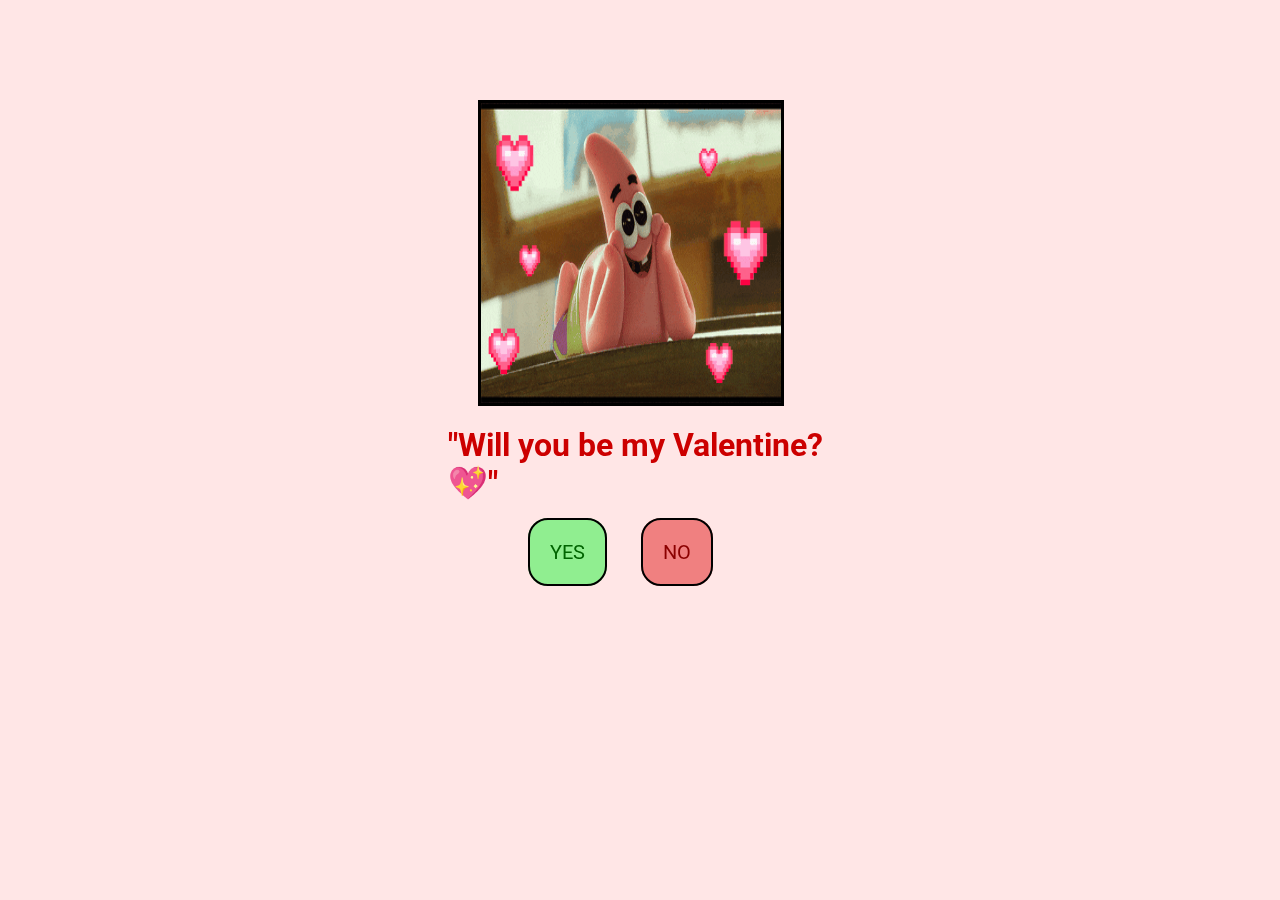
<file: index.html>
<!DOCTYPE html>
<html lang="en">
<head>
    <meta charset="UTF-8">
    <meta name="viewport" content="width=device-width, initial-scale=1.0">
    <title>My Valentine</title>
    <link rel="preconnect" href="https://fonts.googleapis.com">
<link rel="preconnect" href="https://fonts.gstatic.com" crossorigin>
<link href="https://fonts.googleapis.com/css2?family=Jost:ital,wght@0,100..900;1,100..900&family=Playfair+Display+SC:ital,wght@0,400;0,700;0,900;1,400;1,700;1,900&family=Roboto:ital,wght@0,100..900;1,100..900&display=swap" rel="stylesheet">
<link rel="stylesheet" href="style.css">
</head>
<body>
    <div class="main">
        <div class="container">
            <img src="In Love Hearts GIF by SpongeBob SquarePants.gif" alt="">
            <h1>"Will you be my Valentine? 💖"</h1>
            <div class="input">
              <a href="final.html" class="yes">YES</a> 
              <a href="step2.html" class="no1">NO</a>
            </div>
        </div>
    </div>
</body>
</html>
</file>
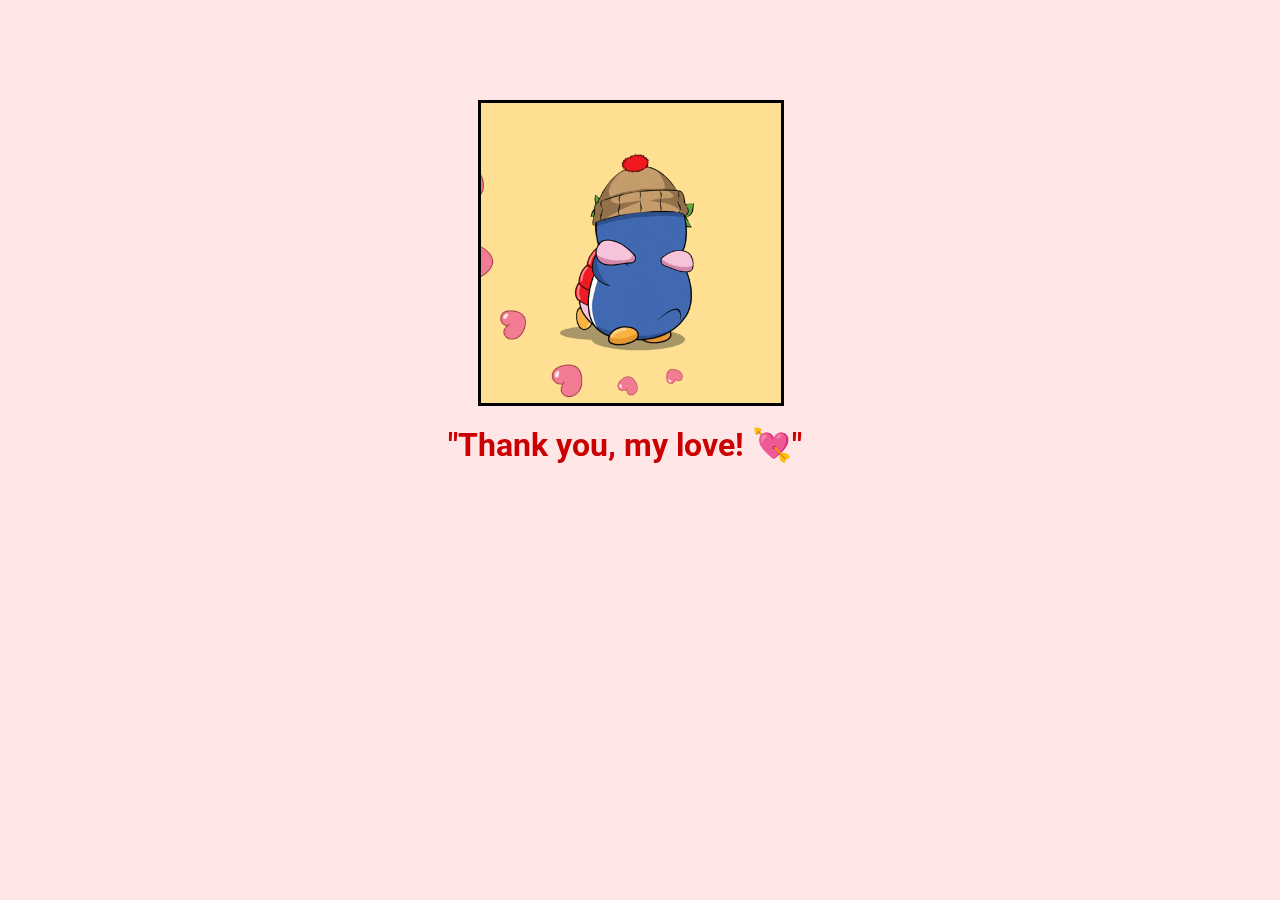
<file: final.html>
<!DOCTYPE html>
<html lang="en">
<head>
    <meta charset="UTF-8">
    <meta name="viewport" content="width=device-width, initial-scale=1.0">
    <title>My Valentine</title>
    <link rel="preconnect" href="https://fonts.googleapis.com">
<link rel="preconnect" href="https://fonts.gstatic.com" crossorigin>
<link href="https://fonts.googleapis.com/css2?family=Jost:ital,wght@0,100..900;1,100..900&family=Playfair+Display+SC:ital,wght@0,400;0,700;0,900;1,400;1,700;1,900&family=Roboto:ital,wght@0,100..900;1,100..900&display=swap" rel="stylesheet">
<link rel="stylesheet" href="style.css">
</head>
<body>
    <div class="main">
        <div class="container">
            <img src="I Love You Hug GIF by Pudgy Penguins.gif" alt="">
            <h1>"Thank you, my love! 💘"</h1> 
        </div>
    </div>
</body>
</html>
</file>
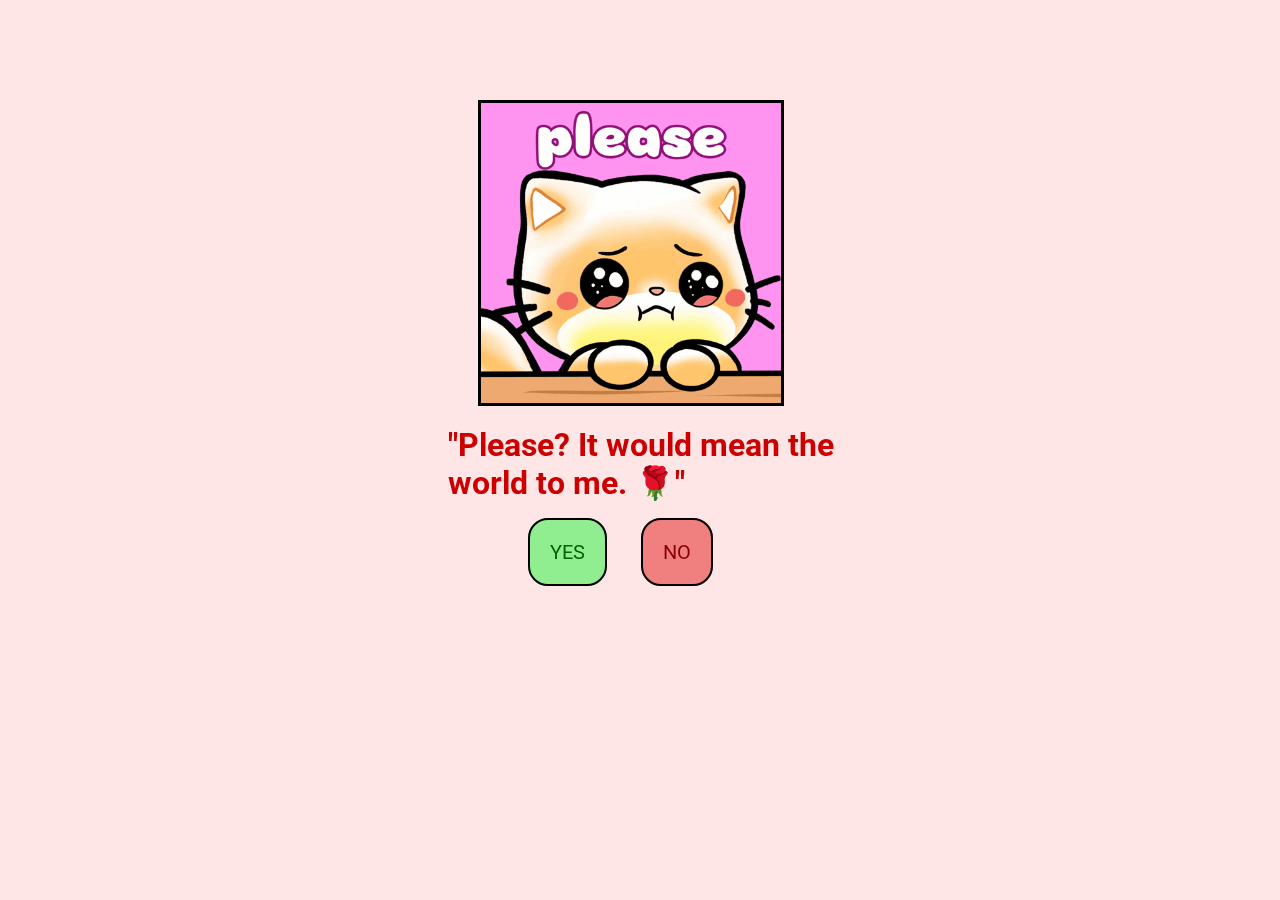
<file: step2.html>
<!DOCTYPE html>
<html lang="en">
<head>
    <meta charset="UTF-8">
    <meta name="viewport" content="width=device-width, initial-scale=1.0">
    <title>My Valentine</title>
    <link rel="preconnect" href="https://fonts.googleapis.com">
<link rel="preconnect" href="https://fonts.gstatic.com" crossorigin>
<link href="https://fonts.googleapis.com/css2?family=Jost:ital,wght@0,100..900;1,100..900&family=Playfair+Display+SC:ital,wght@0,400;0,700;0,900;1,400;1,700;1,900&family=Roboto:ital,wght@0,100..900;1,100..900&display=swap" rel="stylesheet">
<link rel="stylesheet" href="style.css">
</head>
<body>
    <div class="main">
        <div class="container">
            <img src="Cat Love GIF by Mochimons.gif" alt="">
            <h1>"Please? It would mean the world to me. 🌹"</h1>
            <div class="input">
            <a href="final.html" class="yes">YES</a> 
            <a href="step3.html" class="no1">NO</a>
            </div>
        </div>
    </div>
</body>
</html>
</file>
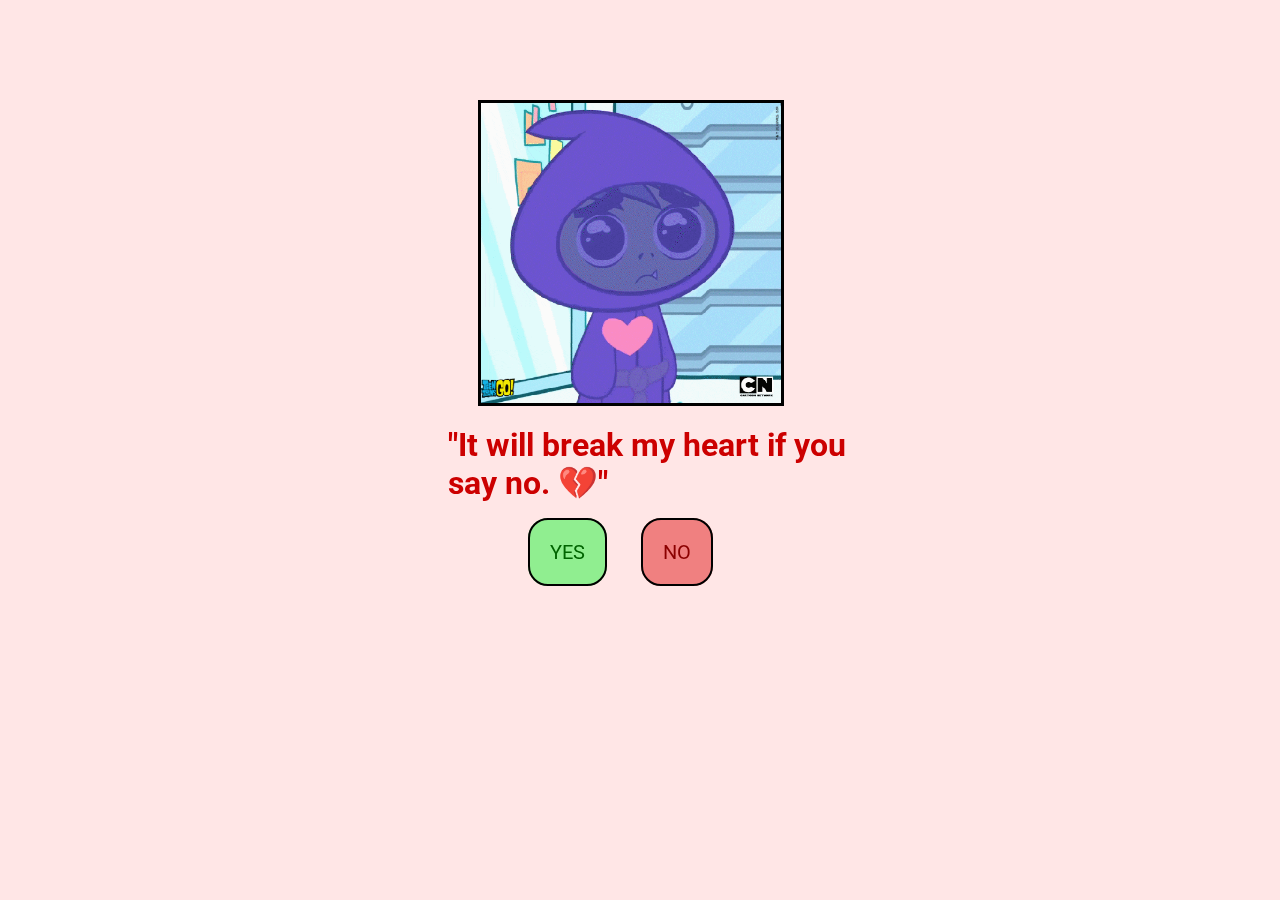
<file: step3.html>
<!DOCTYPE html>
<html lang="en">
<head>
    <meta charset="UTF-8">
    <meta name="viewport" content="width=device-width, initial-scale=1.0">
    <title>My Valentine</title>
    <link rel="preconnect" href="https://fonts.googleapis.com">
<link rel="preconnect" href="https://fonts.gstatic.com" crossorigin>
<link href="https://fonts.googleapis.com/css2?family=Jost:ital,wght@0,100..900;1,100..900&family=Playfair+Display+SC:ital,wght@0,400;0,700;0,900;1,400;1,700;1,900&family=Roboto:ital,wght@0,100..900;1,100..900&display=swap" rel="stylesheet">
<link rel="stylesheet" href="style.css">
</head>
<body>
    <div class="main">
        <div class="container">
            <img src="Sad Broken Heart GIF by DC.gif" alt="">
            <h1>"It will break my heart if you say no. 💔"</h1>
            <div class="input">
            <a href="final.html" class="yes">YES</a> 
            <a href="step4.html" class="no1">NO</a>
            </div>
        </div>
    </div>
</body>
</html>
</file>
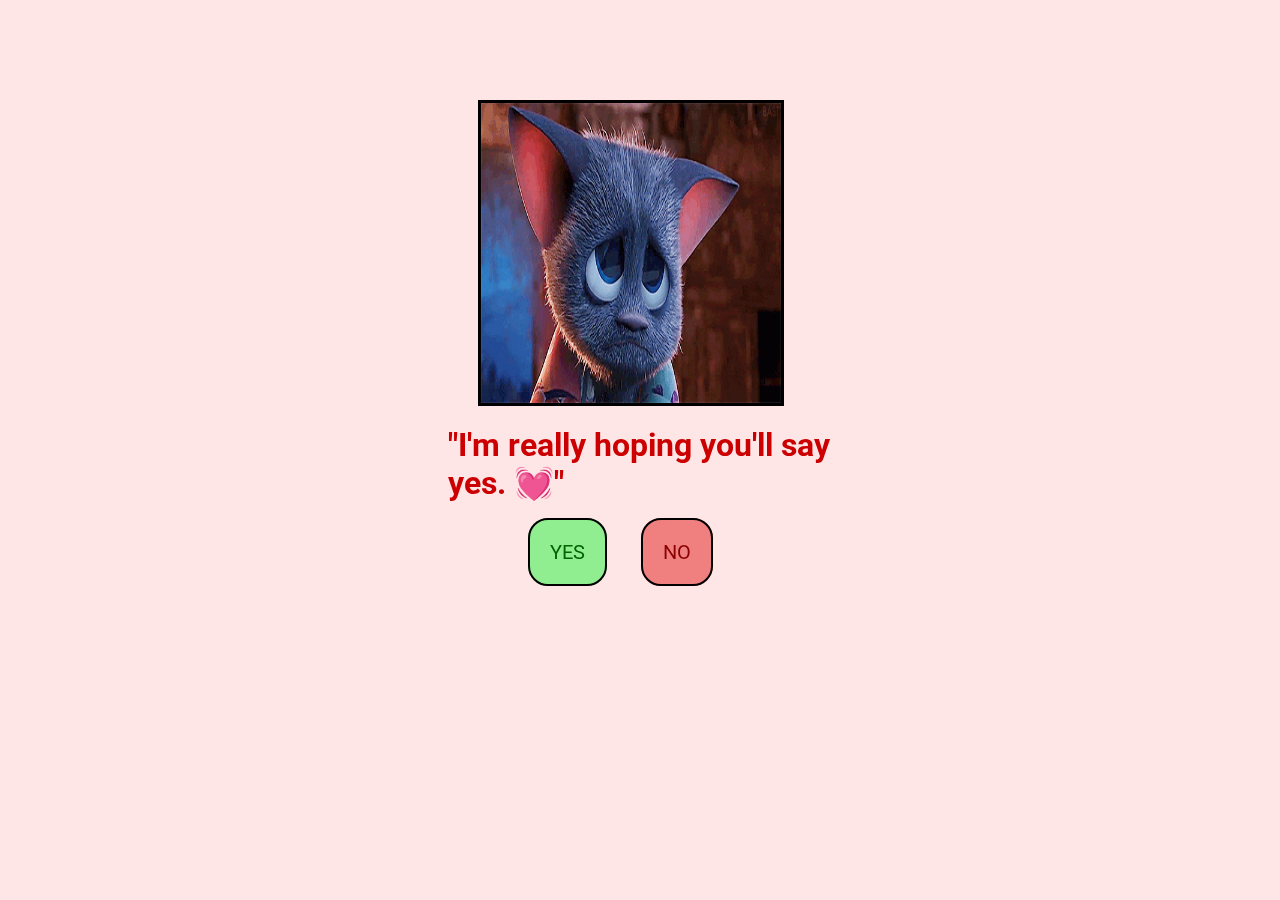
<file: step4.html>
<!DOCTYPE html>
<html lang="en">
<head>
    <meta charset="UTF-8">
    <meta name="viewport" content="width=device-width, initial-scale=1.0">
    <title>My Valentine</title>
    <link rel="preconnect" href="https://fonts.googleapis.com">
<link rel="preconnect" href="https://fonts.gstatic.com" crossorigin>
<link href="https://fonts.googleapis.com/css2?family=Jost:ital,wght@0,100..900;1,100..900&family=Playfair+Display+SC:ital,wght@0,400;0,700;0,900;1,400;1,700;1,900&family=Roboto:ital,wght@0,100..900;1,100..900&display=swap" rel="stylesheet">
<link rel="stylesheet" href="style.css">
</head>
<body>
    <div class="main">
        <div class="container">
            <img src="hotel transylvania bat GIF.gif" alt="">
            <h1>"I'm really hoping you'll say yes. 💓"</h1>
            <div class="input">
            <a href="final.html" class="yes">YES</a> 
            <a href="step5.html" class="no1">NO</a>
            </div>
        </div>
    </div>
</body>
</html>
</file>
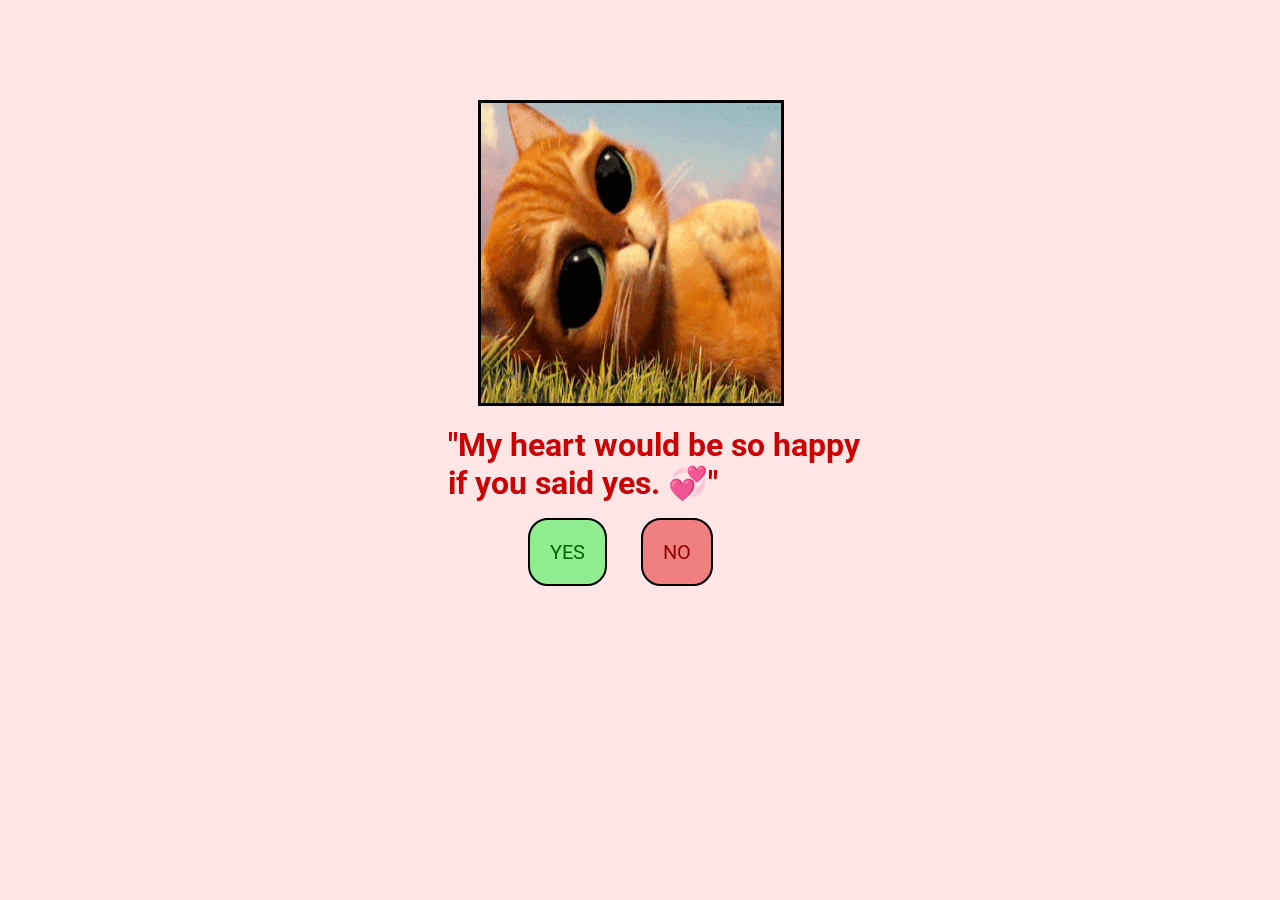
<file: step5.html>
<!DOCTYPE html>
<html lang="en">
<head>
    <meta charset="UTF-8">
    <meta name="viewport" content="width=device-width, initial-scale=1.0">
    <title>My Valentine</title>
    <link rel="preconnect" href="https://fonts.googleapis.com">
<link rel="preconnect" href="https://fonts.gstatic.com" crossorigin>
<link href="https://fonts.googleapis.com/css2?family=Jost:ital,wght@0,100..900;1,100..900&family=Playfair+Display+SC:ital,wght@0,400;0,700;0,900;1,400;1,700;1,900&family=Roboto:ital,wght@0,100..900;1,100..900&display=swap" rel="stylesheet">
<link rel="stylesheet" href="style.css">
</head>
<body>
    <div class="main">
        <div class="container">
            <img src="cat shrek GIF.gif" alt="">
            <h1>"My heart would be so happy if you said yes. 💞"</h1>
            <div class="input">
            <a href="final.html" class="yes">YES</a> 
            <a href="step6.html" class="no1">NO</a>
            </div>
        </div>
    </div>
</body>
</html>
</file>
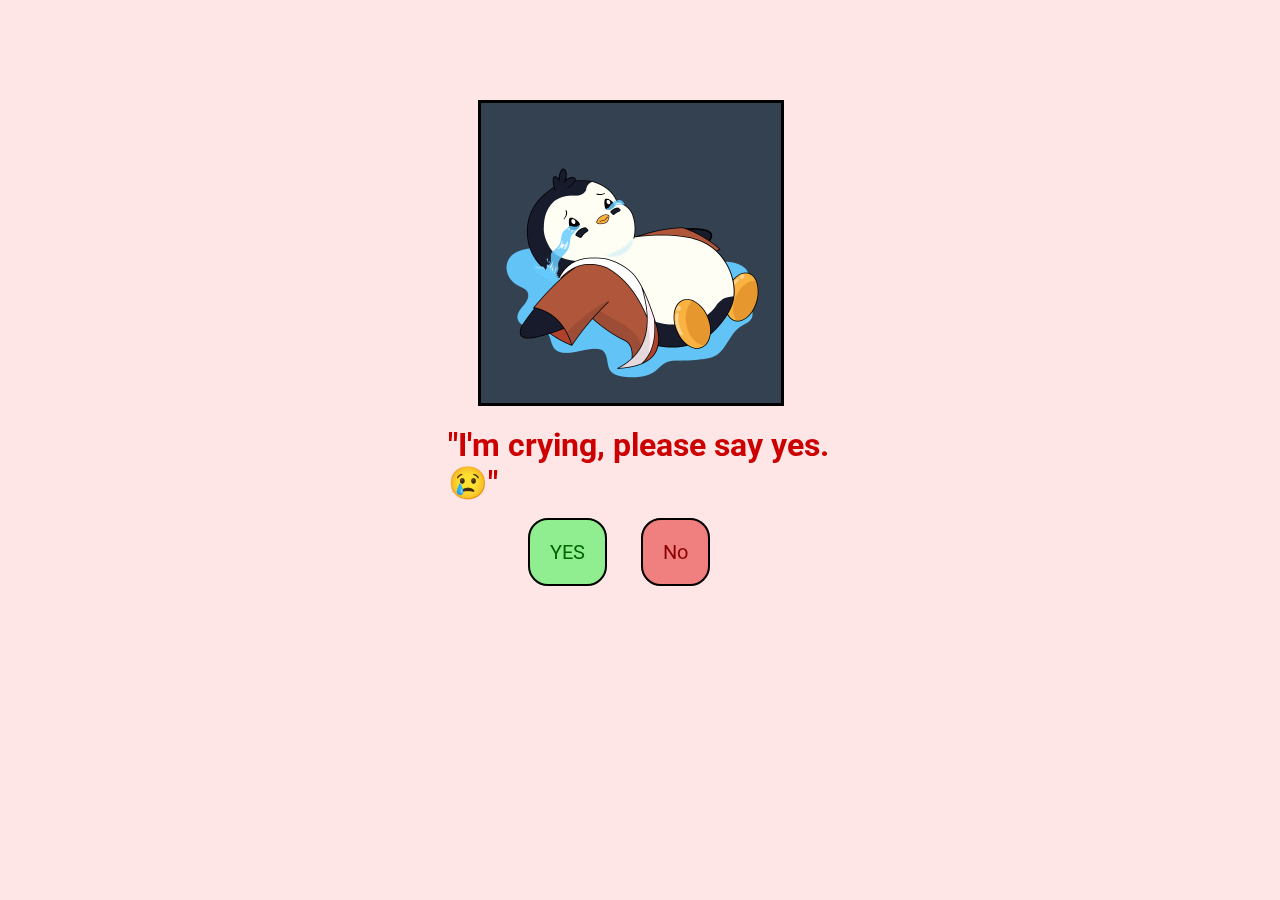
<file: step6.html>
<!DOCTYPE html>
<html lang="en">
<head>
    <meta charset="UTF-8">
    <meta name="viewport" content="width=device-width, initial-scale=1.0">
    <title>My Valentine</title>
    <link rel="stylesheet" href="https://cdnjs.cloudflare.com/ajax/libs/font-awesome/6.7.2/css/all.min.css" integrity="sha512-Evv84Mr4kqVGRNSgIGL/F/aIDqQb7xQ2vcrdIwxfjThSH8CSR7PBEakCr51Ck+w+/U6swU2Im1vVX0SVk9ABhg==" crossorigin="anonymous" referrerpolicy="no-referrer" />
    <link rel="preconnect" href="https://fonts.googleapis.com">
<link rel="preconnect" href="https://fonts.gstatic.com" crossorigin>
<link href="https://fonts.googleapis.com/css2?family=Jost:ital,wght@0,100..900;1,100..900&family=Playfair+Display+SC:ital,wght@0,400;0,700;0,900;1,400;1,700;1,900&family=Roboto:ital,wght@0,100..900;1,100..900&display=swap" rel="stylesheet">
<link rel="stylesheet" href="style.css">
</head>
<body>
    <div class="main">
        <div class="container">
            <img src="Sad Cry GIF by Pudgy Penguins.gif" alt="">
            <h1>"I'm crying, please say yes. 😢"</h1>
            <div class="input">
            <a href="final.html" class="yes">YES</a>
            <a href="" class="finalno">No</a>
            <i class="fa-solid fa-xmark"></i>
            </div> 
        </div>
    </div>
</body>
</html>
</file>
<file: style.css>
*{
    margin: 0;
    padding: 0;
    font-family: "Roboto", serif;
    
}
.main{
    background-color: #ffe6e6;
    height: 100vh;
    width: 100vw;
    display: flex;
    flex-direction: column;
    justify-content: center;
    align-items: center;

}
.container{
    height: 418px;
    width: 418px;
    position: fixed;
    left: 35%;
    top: 100px;
    display: flex;
    flex-direction: column;
    flex-wrap: wrap;
    /* justify-content: space-evenly; */
    /* justify-content: center;
    align-items: center; */
}
img{
    margin-left:30px;
    height: 300px;
    width: 300px;
    border: 3px black solid;
}
.container .input{
    position: absolute;
    margin: 40px;
    top: 400px;
    left: 40px;
}

h1{
    /* position: absolute;
    top: 300px; */
    justify-self:center;
    margin-top: 20px;
    /* margin-bottom: 50px;
    margin-left: 30px; */
    color:#cc0000;
    /* line-height: 0px; */
}

.yes{
    margin-bottom: 20px;
    width: 60px;
    height: 30px;
    border: 2px black solid;
    padding: 20px;
    border-radius: 20px;
    background-color: #90ee90;
    text-decoration: none;
    font-size: 20px;
    color:#006400 ;
    /* animation: anime infinite linear 1s infinite; */
    
}


.yes:hover{
    font-size: 25px;
    transition: 0.2s ease;
    box-shadow: 2px 2px 10px black;
}

.no1{
    margin-left: 30px;
    width: 60px;
    height: 30px;
    border: 2px black solid;
    padding: 20px;
    border-radius: 20px;
    background-color: #f08080;
    text-decoration: none;
    font-size: 20px;
    color:#8b0000 ;
}
.no1:hover{
    font-size: 10px;
    box-shadow: 2px 2px 10px black;
    transition: 0.2s ease;
}
.finalno{
    margin-left: 30px;
    width: 60px;
    height: 30px;
    border: 2px black solid;
    padding: 20px;
    border-radius: 20px;
    background-color: #f08080;
    text-decoration: none;
    font-size: 20px;
    color:#8b0000 ;
}
i{
    z-index: 2;
    font-size: 60px;
    position: absolute;
    left: 127px;
    top:-16px;
    color: red;
    opacity: 0;

}
.input i:hover{
    opacity: 100;
    transition: 0.5s ease;
}
</file>
